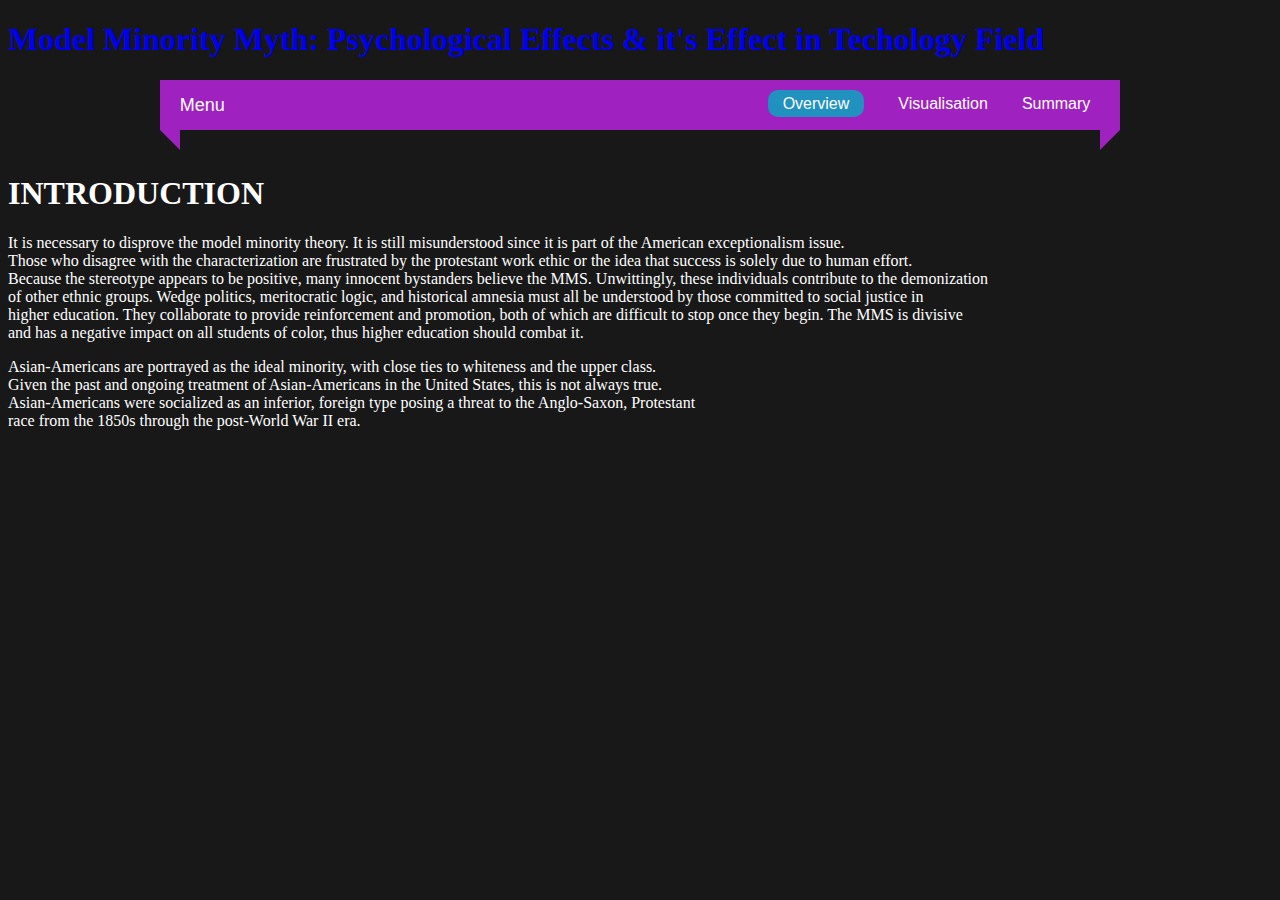
<file: index.html>
<!DOCTYPE html>
<html lang="en">

<head>
  <meta charset="UTF-8">
  <meta http-equiv="X-UA-Compatible" content="IE=edge">
  <meta name="viewport" content="width=device-width, initial-scale=1.0">
  <link rel="stylesheet" href="styles.css">
  <title>OVERVIEW</title>
</head>

<body>
  <header id="mainHeader">
    <div class="container">
      <h1 id="title"><a href="./index.html" style="text-decoration:none">Model Minority Myth: Psychological Effects & it's Effect in Techology Field </a></h1>
    </div>
  </header>

<nav id="mainNav">
    <ul class="listContainer">
      <div class="navContainer">
        <li class="navLink"><a href="./index.html" class="pageLink pageTitle">Menu</a></li>
        <div class="floatContainer">
          <li class="navLink"><a class="pageLink currentPage" href="./index.html">Overview</a></li>
          <li class="navLink"><a class="pageLink" href="./visualisation.html">Visualisation</a></li>
          <li class="navLink"><a class="pageLink" href="./summary.html">Summary</a></li>
        </div>
      </div>
      <div class="leftTriangle"></div>
      <div class="rightTriangle"></div>
    </ul>
  </nav>

  <section id="intro">
    <div class="container">
      <h1 id="introHeader">INTRODUCTION</h1>
        <p id="introDescription">
             It is necessary to disprove the model minority theory. It is still misunderstood since it is part of the American exceptionalism issue. <br>
          Those who disagree with the characterization are frustrated by the protestant work ethic or the idea that success is solely due to human effort. <br>
          Because the stereotype appears to be positive, many innocent bystanders believe the MMS. Unwittingly, these individuals contribute to the demonization <br>
          of other ethnic groups. Wedge politics, meritocratic logic, and historical amnesia must all be understood by those committed to social justice in <br>
          higher education. They collaborate to provide reinforcement and promotion, both of which are difficult to stop once they begin. The MMS is divisive <br>
          and has a negative impact on all students of color, thus higher education should combat it. <br> </P>
          </div>
    </section>
 
 
    <p style="text-align:left;">
      Asian-Americans are portrayed as the ideal minority, with close ties to whiteness and the upper class.<br>
      Given the past and ongoing treatment of Asian-Americans in the United States, this is not always true. <br>
      Asian-Americans were socialized as an inferior, foreign type posing a threat to the Anglo-Saxon, Protestant <br> 
      race from the 1850s through the post-World War II era. </p>
  </div>
         
       
  </div>
</body>
</html>
</file>
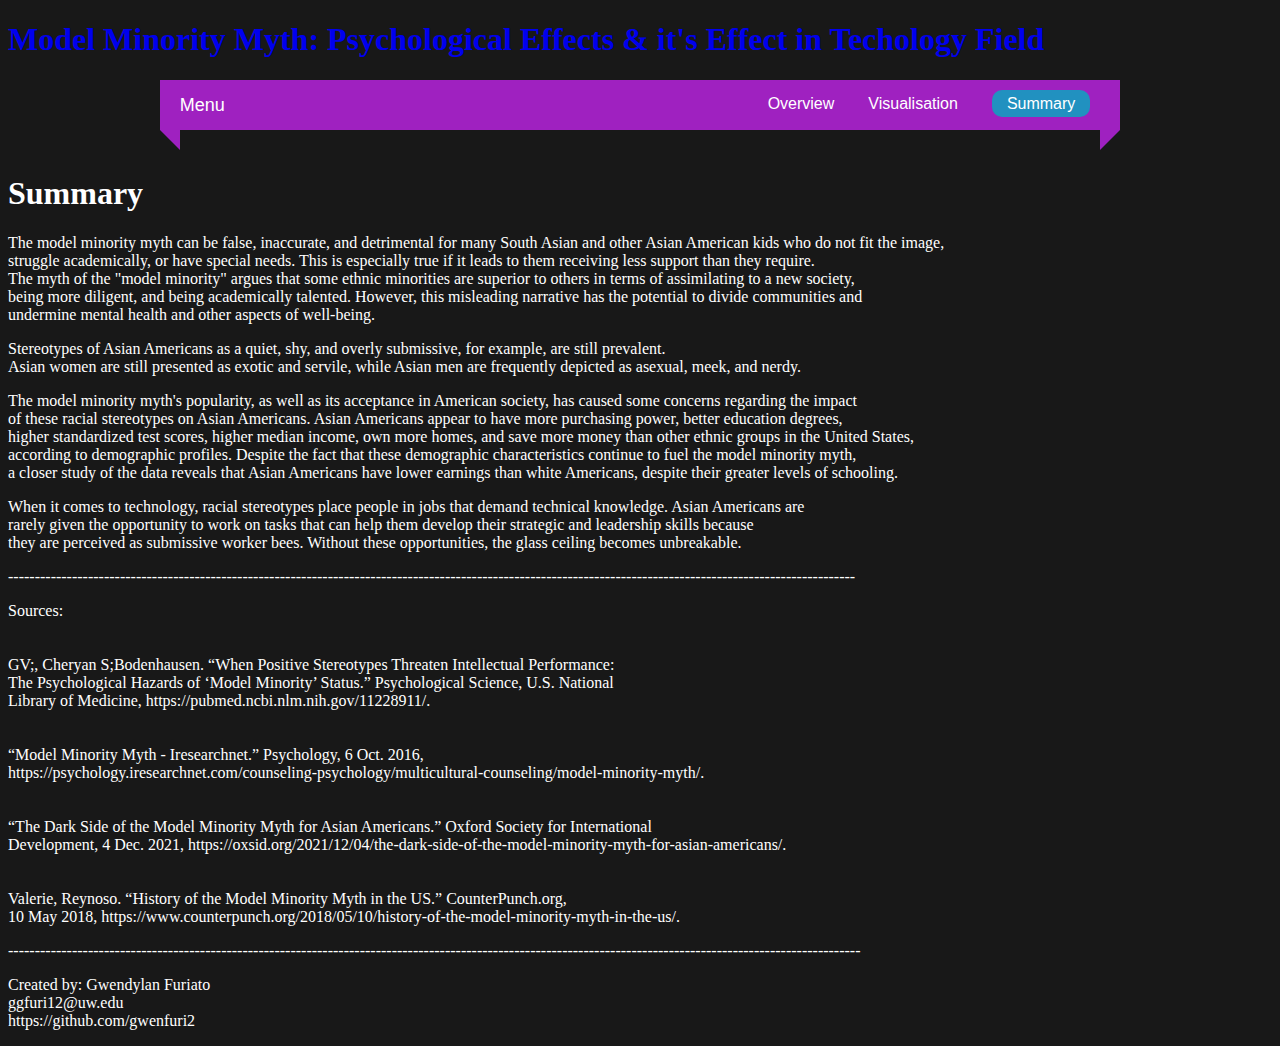
<file: summary.html>
<!DOCTYPE html>
<html lang="en">

<head>
  <meta charset="UTF-8">
  <meta http-equiv="X-UA-Compatible" content="IE=edge">
  <meta name="viewport" content="width=device-width, initial-scale=1.0">
  <link rel="stylesheet" href="styles.css">
  <title>Visualization</title>
</head>

<body>
  <header id="mainHeader">
    <div class="container">
      <h1 id="title"><a href="./index.html" style="text-decoration:none">Model Minority Myth: Psychological Effects & it's Effect in Techology Field</a></h1>
    </div>
  </header>

 <nav id="mainNav">
    <ul class="listContainer">
      <div class="navContainer">
        <li class="navLink"><a href="./index.html" class="pageLink pageTitle">Menu</a></li>
        <div class="floatContainer">
          <li class="navLink"><a class="pageLink" href="./index.html">Overview</a></li>
          <li class="navLink"><a class="pageLink" href="./visualisation.html">Visualisation</a></li>
          <li class="navLink"><a class="pageLink currentPage" href="./summary.html">Summary</a></li>
        </div>
      </div>
      <div class="leftTriangle"></div>
      <div class="rightTriangle"></div>
    </ul>
  </nav>
  
  <h1>Summary</h1>
  <p style="text-align:left;">
   The model minority myth can be false, inaccurate, and detrimental for many South Asian and other Asian American kids who do not fit the image,<br>
    struggle academically, or have special needs. This is especially true if it leads to them receiving less support than they require. <br> 
  The myth of the "model minority" argues that some ethnic minorities are superior to others in terms of assimilating to a new society, <br>
  being more diligent, and being academically talented. However, this misleading narrative has the potential to divide communities and <br>
    undermine mental health and other aspects of well-being. <br> </p>
  
  
          <p style="text-align:left;">
         Stereotypes of Asian Americans as a quiet, shy, and overly submissive, for example, are still prevalent. <br>
         Asian women are still presented as exotic and servile, while Asian men are frequently depicted as asexual, meek, and nerdy. <br>
             </P>
  
  <p style="text-align:left;">
    The model minority myth's popularity, as well as its acceptance in American society, has caused some concerns regarding the impact <br>
    of these racial stereotypes on Asian Americans. Asian Americans appear to have more purchasing power, better education degrees,<br>
    higher standardized test scores, higher median income, own more homes, and save more money than other ethnic groups in the United States, <br>
    according to demographic profiles. Despite the fact that these demographic characteristics continue to fuel the model minority myth, <br>
    a closer study of the data reveals that Asian Americans have lower earnings than white Americans, despite their greater levels of schooling.<br> </p>
         
  <p style="text-align:left;">
   When it comes to technology, racial stereotypes place people in jobs that demand technical knowledge. Asian Americans are<br>
  rarely given the opportunity to work on tasks that can help them develop their strategic and leadership skills because <br>
  they are perceived as submissive worker bees. Without these opportunities, the glass ceiling becomes unbreakable.<br>
    
  
   <p>---------------------------------------------------------------------------------------------------------------------------------------------------------------</p>
  <p>Sources: <br>
    <br><br>
    GV;, Cheryan S;Bodenhausen. “When Positive Stereotypes Threaten Intellectual Performance:<br>
    The Psychological Hazards of ‘Model Minority’ Status.” Psychological Science, U.S. National <br>
    Library of Medicine, https://pubmed.ncbi.nlm.nih.gov/11228911/. <br>
    <br><br>
    “Model Minority Myth - Iresearchnet.” Psychology, 6 Oct. 2016,<br>
    https://psychology.iresearchnet.com/counseling-psychology/multicultural-counseling/model-minority-myth/. <br>
    <br><br>
    “The Dark Side of the Model Minority Myth for Asian Americans.” Oxford Society for International <br>
    Development, 4 Dec. 2021, https://oxsid.org/2021/12/04/the-dark-side-of-the-model-minority-myth-for-asian-americans/. <br>
    <br><br>
    Valerie, Reynoso. “History of the Model Minority Myth in the US.” CounterPunch.org, <br>
    10 May 2018, https://www.counterpunch.org/2018/05/10/history-of-the-model-minority-myth-in-the-us/. <br>
  </p>
  
  <p>----------------------------------------------------------------------------------------------------------------------------------------------------------------</p>
  
  <p>
    Created by: Gwendylan Furiato <br>
    ggfuri12@uw.edu <br>
    https://github.com/gwenfuri2 <br>
  </p>
  </section>

</body>
</html>
</file>
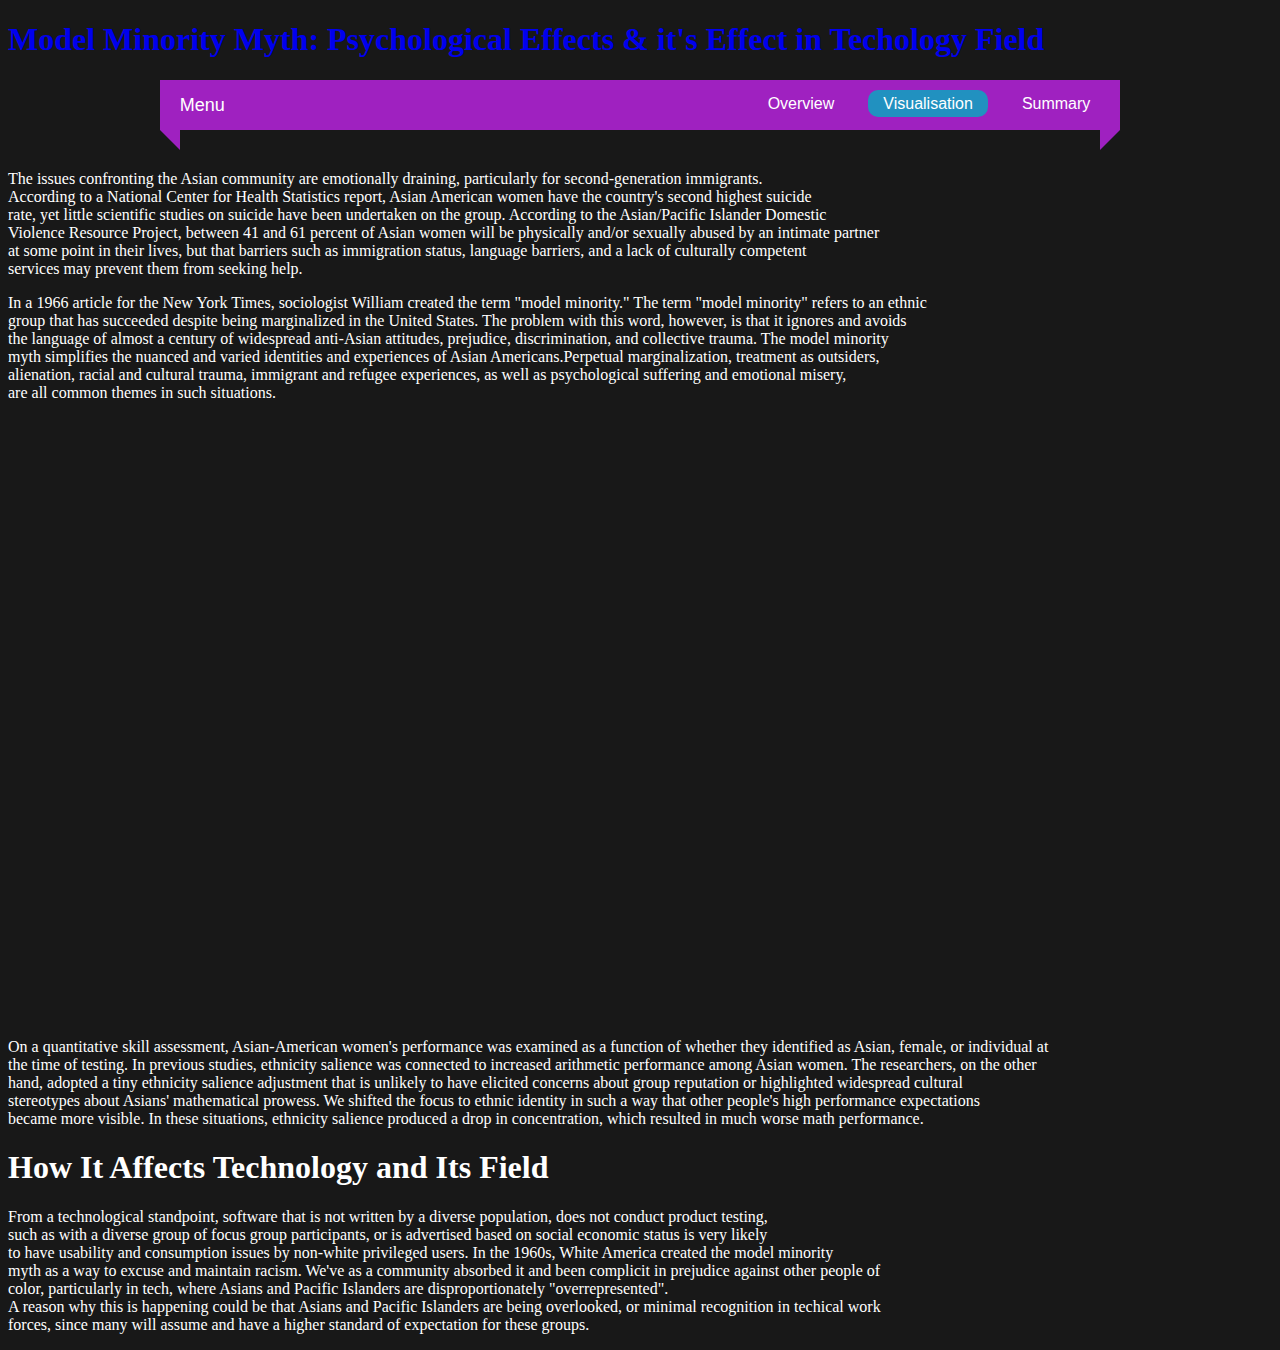
<file: visualisation.html>
<!DOCTYPE html>
<html lang="en">

<head>
  <meta charset="UTF-8">
  <meta http-equiv="X-UA-Compatible" content="IE=edge">
  <meta name="viewport" content="width=device-width, initial-scale=1.0">
  <link rel="stylesheet" href="styles.css">
  <title>Visualization</title>
</head>

<body>
  <header id="mainHeader">
    <div class="container">
      <h1 id="title"><a href="./index.html" style="text-decoration:none">Model Minority Myth: Psychological Effects & it's Effect in Techology Field</a></h1>
    </div>
  </header>

  <nav id="mainNav">
    <ul class="listContainer">
      <div class="navContainer">
        <li class="navLink"><a href="./index.html" class="pageLink pageTitle">Menu</a></li>
        <div class="floatContainer">
          <li class="navLink"><a class="pageLink" href="./index.html">Overview</a></li>
          <li class="navLink"><a class="pageLink currentPage" href="./visualisation.html">Visualisation</a></li>
          <li class="navLink"><a class="pageLink" href="./summary.html">Summary</a></li>
        </div>
      </div>
      <div class="leftTriangle"></div>
      <div class="rightTriangle"></div>
    </ul>
  </nav>
  
  <p style="text-align:left;">
         The issues confronting the Asian community are emotionally draining, particularly for second-generation immigrants.<br>
    According to a National Center for Health Statistics report, Asian American women have the country's second highest suicide <br>
    rate, yet little scientific studies on suicide have been undertaken on the group. According to the Asian/Pacific Islander Domestic <br>
    Violence Resource Project, between 41 and 61 percent of Asian women will be physically and/or sexually abused by an intimate partner <br>
    at some point in their lives, but that barriers such as immigration status, language barriers, and a lack of culturally competent <br>
    services may prevent them from seeking help. <br> </P>
  
  
  
          <p style="text-align:left;">
          In a 1966 article for the New York Times, sociologist William created the term "model minority." The term "model minority" refers to an ethnic <br>
            group that has succeeded despite being marginalized in the United States. The problem with this word, however, is that it ignores and avoids <br>
            the language of almost a century of widespread anti-Asian attitudes, prejudice, discrimination, and collective trauma. The model minority <br>
            myth simplifies the nuanced and varied identities and experiences of Asian Americans.Perpetual marginalization, treatment as outsiders, <br>
            alienation, racial and cultural trauma, immigrant and refugee experiences, as well as psychological suffering and emotional misery, <br>
            are all common themes in such situations. <br>
             </P>

    <div>
      <iframe width="700" height="600" frameborder="0" scrolling="no" src="//plotly.com/~ggfuri2/20.embed"></iframe>
</div>


   <p style="text-aligh:left;">
     On a quantitative skill assessment, Asian-American women's performance was examined as a function of whether they identified as Asian, female, or individual at <br>
     the time of testing. In previous studies, ethnicity salience was connected to increased arithmetic performance among Asian women. The researchers, on the other <br>
     hand, adopted a tiny ethnicity salience adjustment that is unlikely to have elicited concerns about group reputation or highlighted widespread cultural <br>
     stereotypes about Asians' mathematical prowess. We shifted the focus to ethnic identity in such a way that other people's high performance expectations <br>
     became more visible. In these situations, ethnicity salience produced a drop in concentration, which resulted in much worse math performance. <br> </p>
         
<h1>How It Affects Technology and Its Field</h1>

    <p style="text-align:left;">
      From a technological standpoint, software that is not written by a diverse population, does not conduct product testing, <br>
      such as with a diverse group of focus group participants, or is advertised based on social economic status is very likely <br>
      to have usability and consumption issues by non-white privileged users. In the 1960s, White America created the model minority <br> 
      myth as a way to excuse and maintain racism. We've as a community absorbed it and been complicit in prejudice against other people of <br>
      color, particularly in tech, where Asians and Pacific Islanders are disproportionately "overrepresented". <br>
      A reason why this is happening could be that Asians and Pacific Islanders are being overlooked, or minimal recognition in techical work <br>
      forces, since many will assume and have a higher standard of expectation for these groups. <br>
</p>
    
    </section>

</body>
</html>
</file>
<file: styles.css>
body {
    background-color: #181818;
    color: white;
}

.navLink {
    display: inline-block;
    padding-top: 15px;
    padding-right: 30px;
}

.navContainer {
    background-color: #9f21c0;
    height: 50px;
    min-width: 545px;
}

.listContainer {
    padding-inline-end: 12%;
    padding-inline-start: 12%;
}

.pageLink {
    color: white;
    text-decoration: none;
    font-family: Arial, Helvetica, sans-serif;
}

.floatContainer {
    float: right;
}

.rightTriangle {
    background-color: #9f21c0;
    width: 0;
    height: 0;
    border-left: 20px solid transparent;
    border-bottom: 20px solid #181818;
    float: right;
}

.leftTriangle {
    background-color: #9f21c0;
    width: 0;
    height: 0;
    border-right: 20px solid transparent;
    border-bottom: 20px solid #181818;
    display: inline-block;
}

.currentPage {
    background-color: #2191C0;
    padding: 5px 15px 5px 15px;
    border-radius: 10px;
}

.pageTitle {
    padding-left: 20px;
    font-size: 18px;
}
</file>
